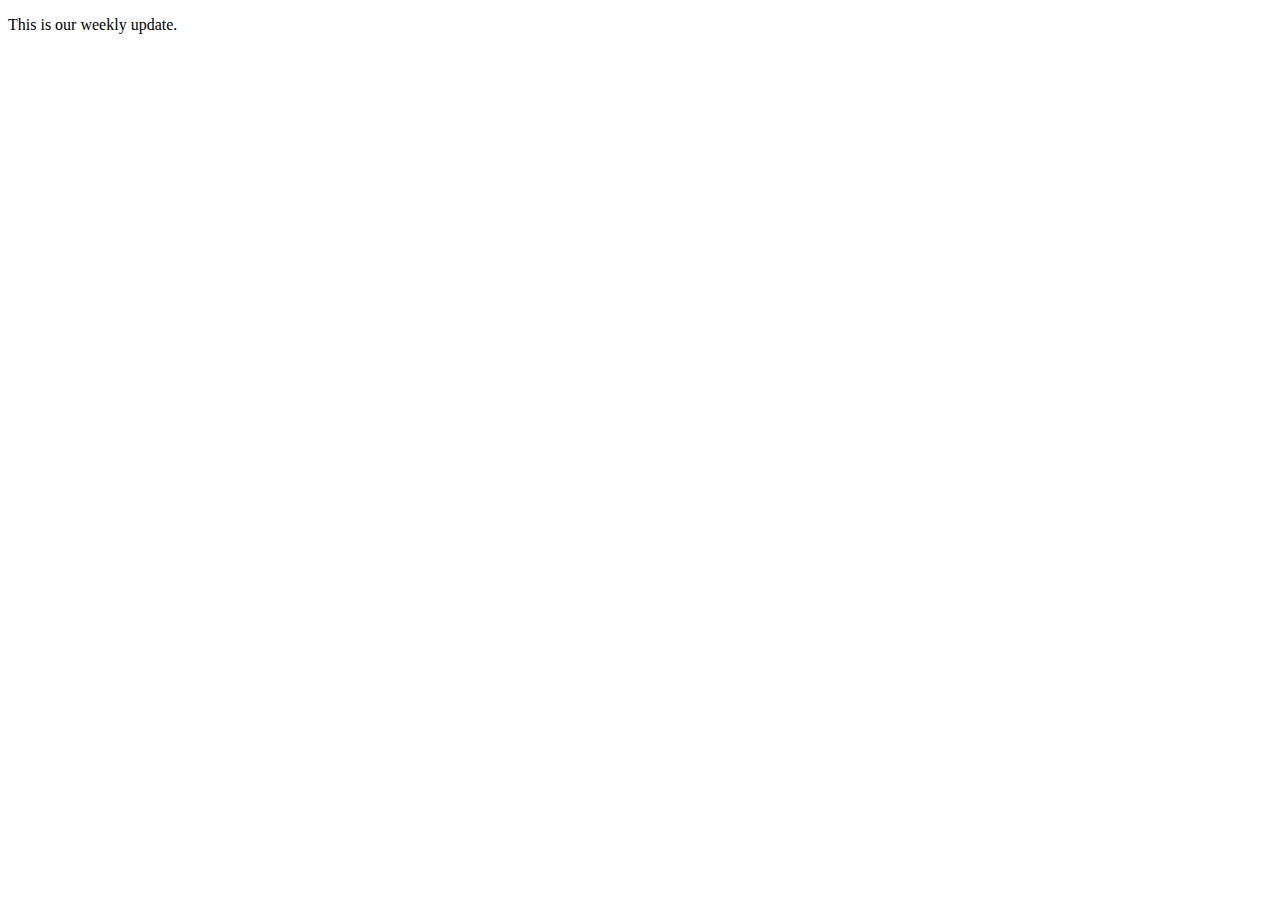
<file: subscription/templates/subscription/mail.html>
<!DOCTYPE html>
<html lang="en">
<head>
    <meta charset="UTF-8">
    <meta name="viewport" content="width=device-width, initial-scale=1.0">
    <title>Document</title>
</head>
<body>
    <p>This is our weekly update.</p>
</body>
</html>
</file>
